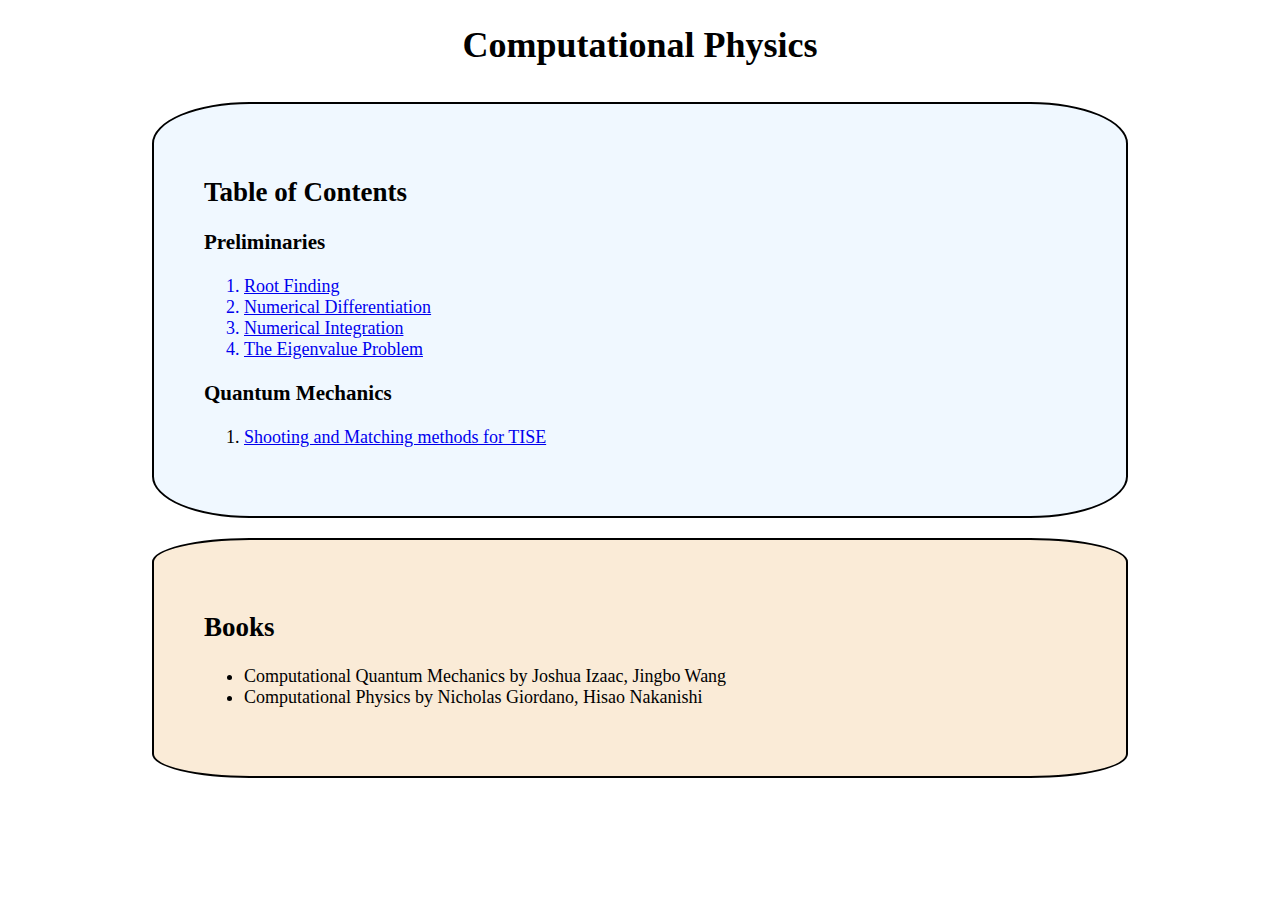
<file: index.html>
<!DOCTYPE html>
<html lang="en">
    <head>
        <meta charset="UTF-8">
        <meta http-equiv="X-UA-Compatible" content="IE=edge">
        <meta name="viewport" content="width=device-width, initial-scale=1.0">
        <title>Computational Physics Notes</title>
        <link rel="stylesheet" href="./styles.css">
    </head>
    <body>
        <div class="contents">
            <h1 class=heading">Computational Physics</h1>
            <div class="toc">
                <h2>Table of Contents</h2>
                <h3>Preliminaries</h3>
                <ol class="">
                    <a href="./preliminaries/root-finding.html">
                        <li>Root Finding</li>
                    </a>
                    <a href="./preliminaries/numerical-differentiation.html">
                        <li>Numerical Differentiation</li>
                    </a>
                    <a href="./preliminaries/numerical-integration.html">
                        <li>Numerical Integration</li>
                    </a>
                    <a href="./preliminaries/eigenvalue-problem.html">
                        <li>The Eigenvalue Problem</li>
                    </a>
                </ol>
                <h3>Quantum Mechanics</h3>
                <ol>
                    <li><a href="./quantum-mechanics/shooting-matching.html">Shooting and Matching methods for TISE</a></li>
                </ol>
            </div>
            <div class="references">
                <h2>Books</h2>
                <ul>
                    <li>Computational Quantum Mechanics by Joshua Izaac, Jingbo Wang</li>
                    <li>Computational Physics by Nicholas Giordano, Hisao Nakanishi</li>
                </ul>
            </div>
        </div>
    </body>
</html>
</file>
<file: styles.css>
.contents {
    padding: 0 8em;
    font-size: 18px;
}

@media (max-width: 880px) {
    .contents {
        padding: 0 4em;
    };
}


@media (max-width: 580px) {
    .contents {
        padding: 0 1em;
        font-size: 14px;
    };
}

.contents .toc {
    border: 2px solid black;
    border-radius: 10%;
    background-color: aliceblue;
    padding: 50px;
    min-height: 100px;
    margin-bottom: 20px;
}

.contents .toc ul li {
    display: block;
}

.contents h1 {
    text-align: center;
    margin-bottom: 1em;
}

.contents .references {
    border: 2px solid black;
    border-radius: 10%;
    background-color: antiquewhite;
    padding: 50px;
    min-height: 100px;
}
</file>
